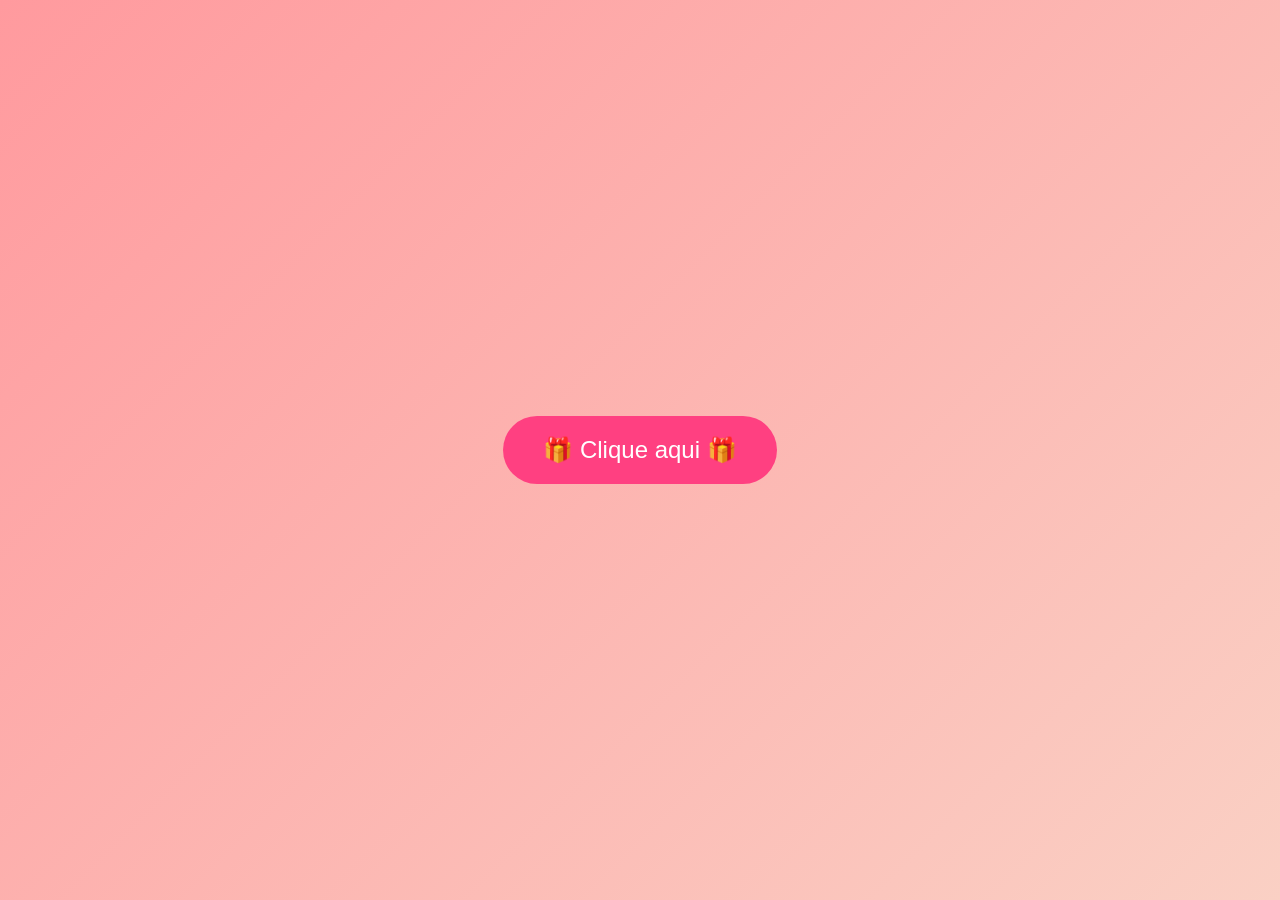
<file: index.html>
<!DOCTYPE html>
<html lang="pt-BR">
<head>
    <meta charset="UTF-8">
    <title>Feliz Aniversário 🎉</title>
    <link rel="stylesheet" href="style.css">
</head>
<body>

<div id="tela-inicial">
    <button id="btn-entrar">🎁 Clique aqui 🎁</button>
</div>

<div id="tela-aniversario" class="hidden">
    <h1>🎉 Feliz Aniversário 🎉</h1>
    <h2>Ana Elisa 💖</h2>

    <img src="ana.jpeg" alt="Foto da Ana Elisa">

    <p>Que seu dia seja cheio de alegria, amor e muitos sorrisos ✨</p>

    <canvas id="confete"></canvas>
</div>

<script src="script.js"></script>
</body>
</html>
</file>
<file: style.css>
* {
    margin: 0;
    padding: 0;
    box-sizing: border-box;
    font-family: 'Arial', sans-serif;
}

body {
    background: linear-gradient(135deg, #ff9a9e, #fad0c4);
    height: 100vh;
    overflow: hidden;
}

/* Tela inicial */
#tela-inicial {
    display: flex;
    justify-content: center;
    align-items: center;
    height: 100vh;
}

#btn-entrar {
    padding: 20px 40px;
    font-size: 24px;
    border: none;
    border-radius: 50px;
    cursor: pointer;
    background: #ff4081;
    color: white;
    transition: transform 0.2s, box-shadow 0.2s;
}

#btn-entrar:hover {
    transform: scale(1.1);
    box-shadow: 0 10px 25px rgba(0,0,0,0.3);
}

/* Tela aniversário */
#tela-aniversario {
    text-align: center;
    padding-top: 40px;
}

#tela-aniversario h1 {
    font-size: 48px;
    color: white;
    animation: aparecer 1.5s ease;
}

#tela-aniversario h2 {
    font-size: 36px;
    margin: 15px 0;
    color: #fff;
}

#tela-aniversario img {
    width: 320px;
    height: 320px;
    object-fit: cover;
    border-radius: 50%;
    border: 6px solid white;
    margin: 25px 0;
    animation: aparecer 2s ease;
}
#tela-aniversario p {
    font-size: 22px;
    color: white;
}

.hidden {
    display: none;
}

@keyframes aparecer {
    from {
        opacity: 0;
        transform: translateY(20px);
    }
    to {
        opacity: 1;
        transform: translateY(0);
    }
}

canvas {
    position: fixed;
    top: 0;
    left: 0;
}
</file>
